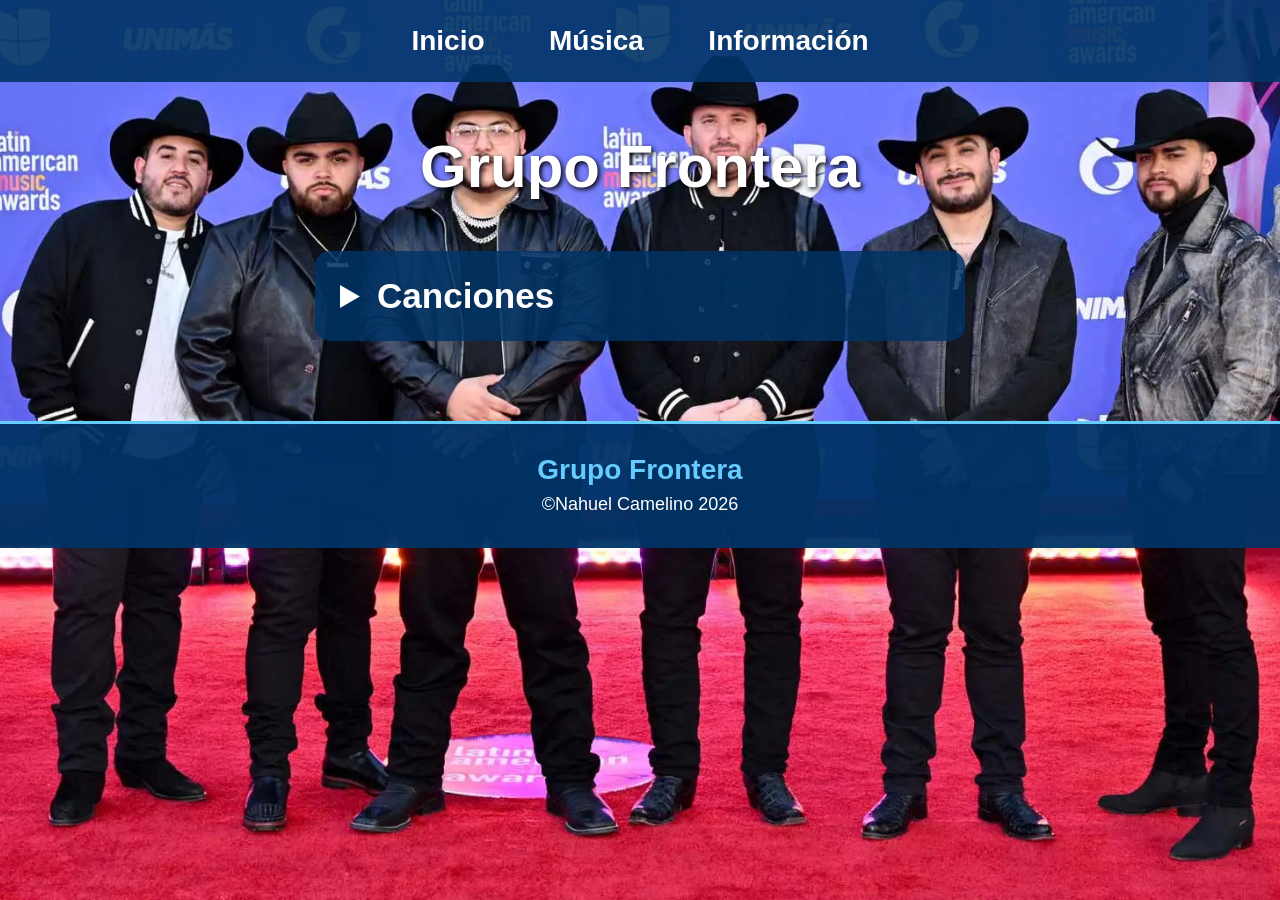
<file: index.html>
<!DOCTYPE html>
<html lang="es">
<head>
    <meta charset="UTF-8">
    <title>Grupo Frontera</title>
    <link rel="stylesheet" href="style.css">
</head>
<body class="inicio">

    <nav>
        <a href="index.html">Inicio</a>
        <a href="https://open.spotify.com/intl-es/artist/6XkjpgcEsYab502Vr1bBeW?si=000BFS4MQ46DtAqZWzLoeA" target="_blank">Música</a>
        <a href="informacion.html">Información</a>
    </nav>

    <h1>Grupo Frontera</h1>

    <details>
        <summary>Canciones</summary>
        <ul>
            <li>Coqueta</li>   <a class="myButton" href="https://open.spotify.com/intl-es/track/1PREzVLuDT6PSE9sej4wnV?si=9a8fa124107a4049" target="_blank">Escuchar</a>
            <li>Ojitos Rojos</li> <a class="myButton" href="https://open.spotify.com/intl-es/track/5X7ICocxhlxRiLRgr7wdJj?si=b41da8cb7b32460c" target="_blank">Escuchar</a>
            <li>Me Jalo</li> <a class="myButton" href="https://open.spotify.com/intl-es/track/3D24ErT1MMmUfXWotSj2A2?si=02c3766205324d36" target="_blank">Escuchar</a>
            <li>el amor de mi vida</li> <a class="myButton" href="https://open.spotify.com/intl-es/track/34vXRJ2bCSFiZKQzVUYVOb?si=6fac69cf4a87440a" target="_blank">Escuchar</a>
             <li>x100to</li> <a class="myButton" href="https://open.spotify.com/intl-es/track/51Awtxah1bdEZCnUP3i70E?si=86f1559564ec41d5" target="_blank">Escuchar</a>
              <li>bebe dame</li> <a class="myButton" href="https://open.spotify.com/intl-es/track/0mzsLrUNazBaRfYZfjmpSV?si=068a34de8c714e0c" target="_blank">Escuchar</a>
               <li>que vuelvas</li> <a class="myButton" href="https://open.spotify.com/intl-es/track/44vHtuBiZz2phwEwv1Rabu?si=e000938cbc1d495a" target="_blank">Escuchar</a>
                <li>di que si</li>  <a class="myButton" href="https://open.spotify.com/intl-es/track/0kzN7YAMSbmlHOvxlbQW9y?si=9d888c71b0254597" target="_blank">Escuchar</a>
              

        </ul>
    </details>
<footer>
    <h3>Grupo Frontera</h3>
   
    <p>©Nahuel Camelino 2026</p>
</footer>

          

</body>
</html>
</file>
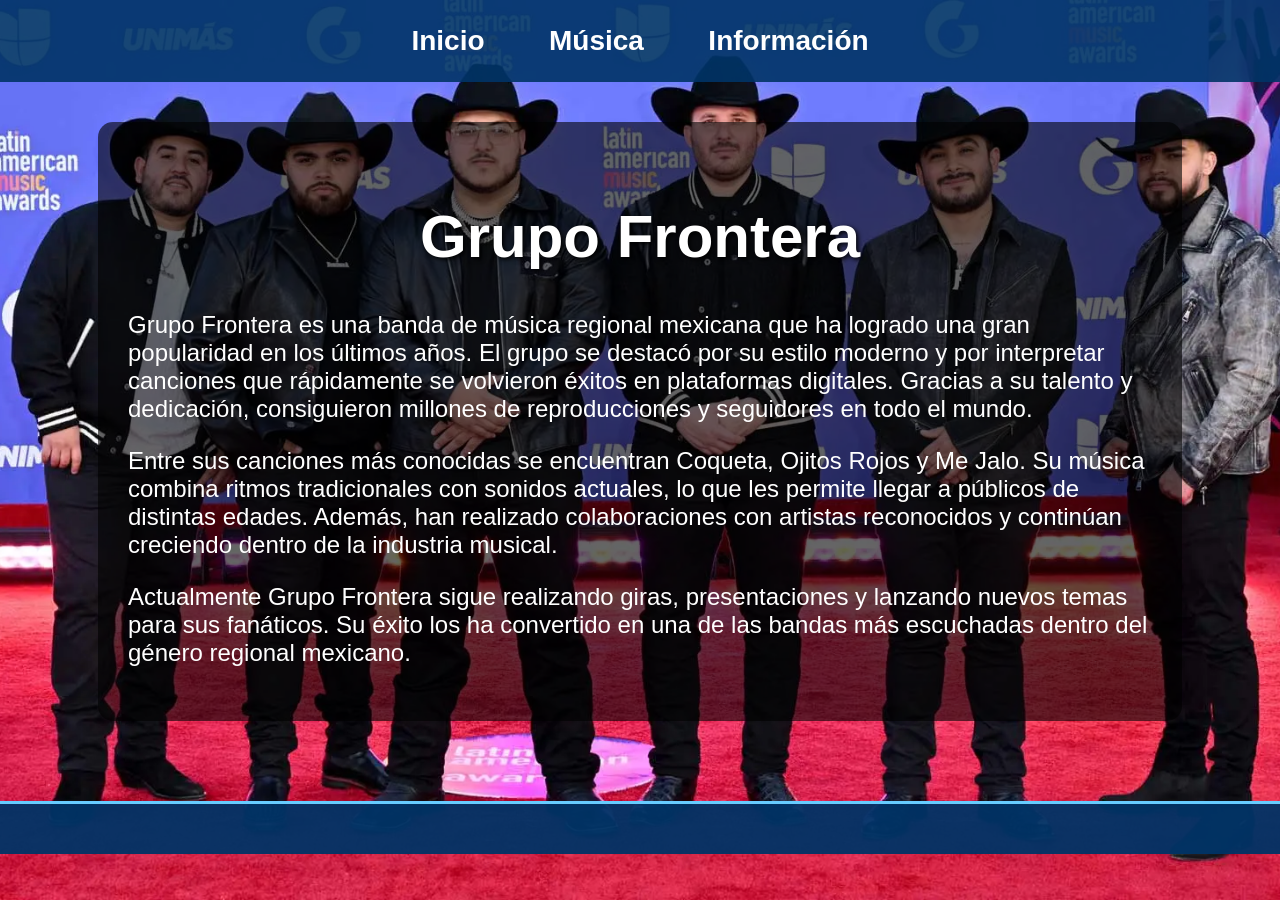
<file: informacion.html>
<!DOCTYPE html>
<html lang="es">
<head>
    <meta charset="UTF-8">
    <title>Información</title>
    <link rel="stylesheet" href="style.css">
</head>
<body class="info">

    <nav>
        <a href="index.html">Inicio</a>
        <a href="https://open.spotify.com/artist/4dw4MuNgrCJYDKTqXFH3BU" target="_blank">Música</a>
        <a href="informacion.html">Información</a>
    </nav>

    <div class="contenido">
        <h1>Grupo Frontera</h1>

        <p>
            Grupo Frontera es una banda de música regional mexicana que ha logrado
            una gran popularidad en los últimos años. El grupo se destacó por su
            estilo moderno y por interpretar canciones que rápidamente se volvieron
            éxitos en plataformas digitales. Gracias a su talento y dedicación,
            consiguieron millones de reproducciones y seguidores en todo el mundo.
        </p>

        <p>
            Entre sus canciones más conocidas se encuentran Coqueta, Ojitos Rojos
            y Me Jalo. Su música combina ritmos tradicionales con sonidos actuales,
            lo que les permite llegar a públicos de distintas edades. Además,
            han realizado colaboraciones con artistas reconocidos y continúan
            creciendo dentro de la industria musical.
        </p>

        <p>
            Actualmente Grupo Frontera sigue realizando giras, presentaciones
            y lanzando nuevos temas para sus fanáticos. Su éxito los ha convertido
            en una de las bandas más escuchadas dentro del género regional mexicano.
        </p>
    </div>

    <footer>
      
    </footer>

</body>
</html>
</file>
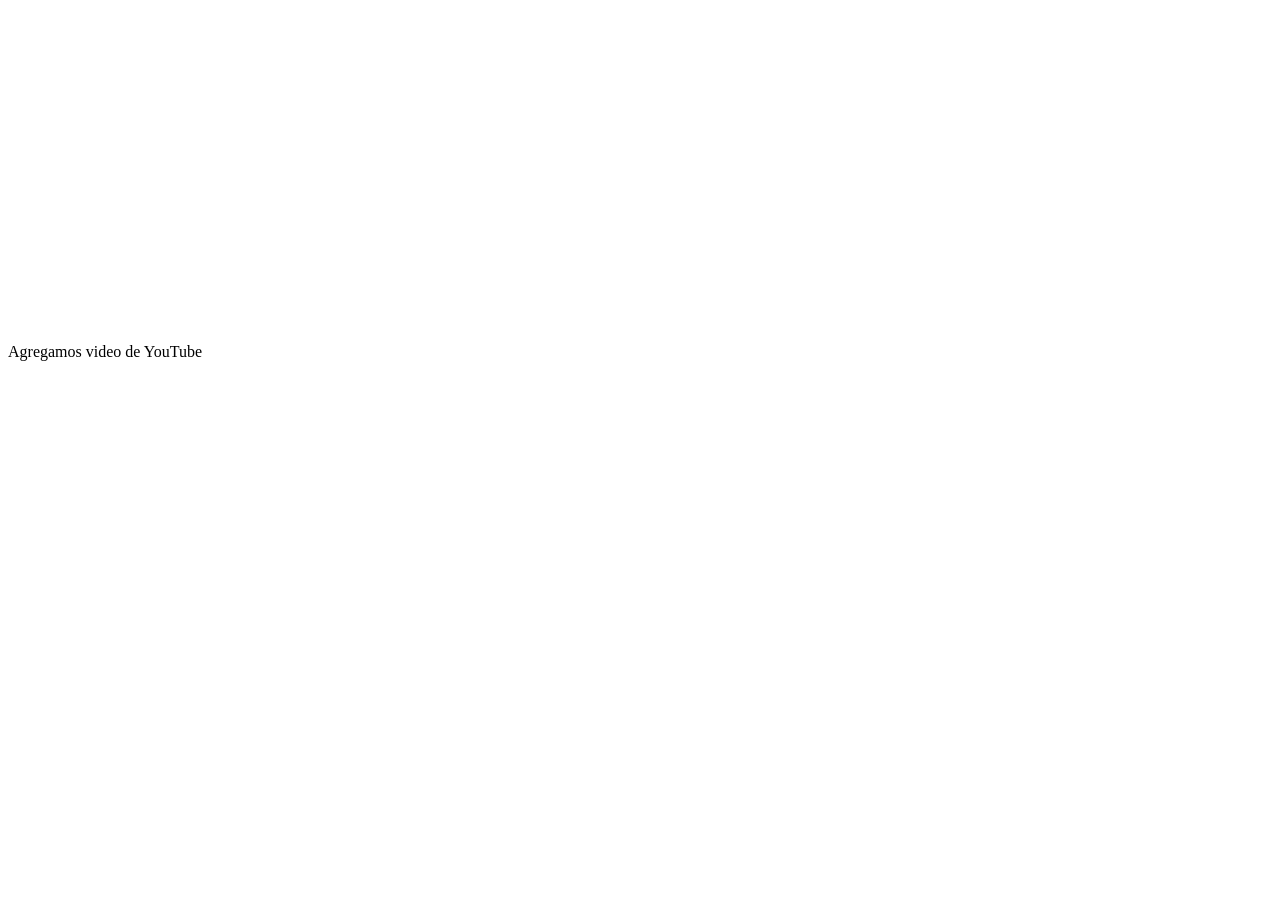
<file: nahuel22.html>
<!DOCTYPE html>
<html lang="en">
<head>
    <meta charset="UTF-8">
    <meta name="viewport" content="width=device-width, initial-scale=1.0">
    <title>Document</title>
</head>
<body>
    <iframe width="560" height="315" src="https://www.youtube.com/embed/xp6706wVdCI?si=X0en80hJH5JEYL1M" title="YouTube video player" frameborder="0" allow="accelerometer; autoplay; clipboard-write; encrypted-media; gyroscope; picture-in-picture; web-share" referrerpolicy="strict-origin-when-cross-origin" allowfullscreen></iframe>
    <p>Agregamos video de YouTube</p>
</body>
</html>
</file>
<file: style.css>
body{
    margin: 0;
    font-family: Arial, sans-serif;
    color: white;

    background-image: url("frontera.webp");
    background-size: cover;
    background-position: center;
    background-repeat: no-repeat;
    background-attachment: fixed;

    min-height: 100vh;
}

nav{
    background-color: rgba(0, 51, 102, 0.9);
    text-align: center;
    padding: 25px;
}

nav a{
    color: white;
    text-decoration: none;
    margin: 30px;
    font-size: 28px;
    font-weight: bold;
}

nav a:hover{
    color: #66ccff;
}

h1{
    text-align: center;
    margin-top: 50px;
    font-size: 60px;
    text-shadow: 2px 2px 5px black;
}

details{
    width: 600px;
    margin: 50px auto;
    background-color: rgba(0, 51, 102, 0.85);
    padding: 25px;
    border-radius: 15px;
}

summary{
    cursor: pointer;
    font-size: 35px;
    font-weight: bold;
}

ul{
    margin-top: 15px;
}

li{
    font-size: 28px;
    margin: 10px 0;
}

.contenido{
    width: 80%;
    margin: 40px auto;
    background-color: rgba(0, 0, 0, 0.6);
    padding: 30px;
    border-radius: 15px;
    font-size: 24px;
}


.myButton {
	box-shadow: 0px 0px 0px 2px #9fb4f2;
	background:linear-gradient(to bottom, #7892c2 5%, #476e9e 100%);
	background-color:#7892c2;
	border-radius:10px;
	border:1px solid #4e6096;
	display:inline-block;
	cursor:pointer;
	color:#ffffff;
	font-family:Arial;
	font-size:19px;
	padding:12px 37px;
	text-decoration:none;
	text-shadow:0px 1px 0px #283966;
}
.myButton:hover {
	background:linear-gradient(to bottom, #476e9e 5%, #7892c2 100%);
	background-color:#476e9e;
}
.myButton:active {
	position:relative;
	top:1px;
}

footer{
    background-color: rgba(0, 51, 102, 0.95);
    color: white;
    text-align: center;
    padding: 25px;
    margin-top: 80px;
    border-top: 3px solid #66ccff;
}

footer h3{
    color: #66ccff;
    font-size: 28px;
    margin: 5px;
}

footer p{
    font-size: 18px;
    margin: 8px;
}
</file>
